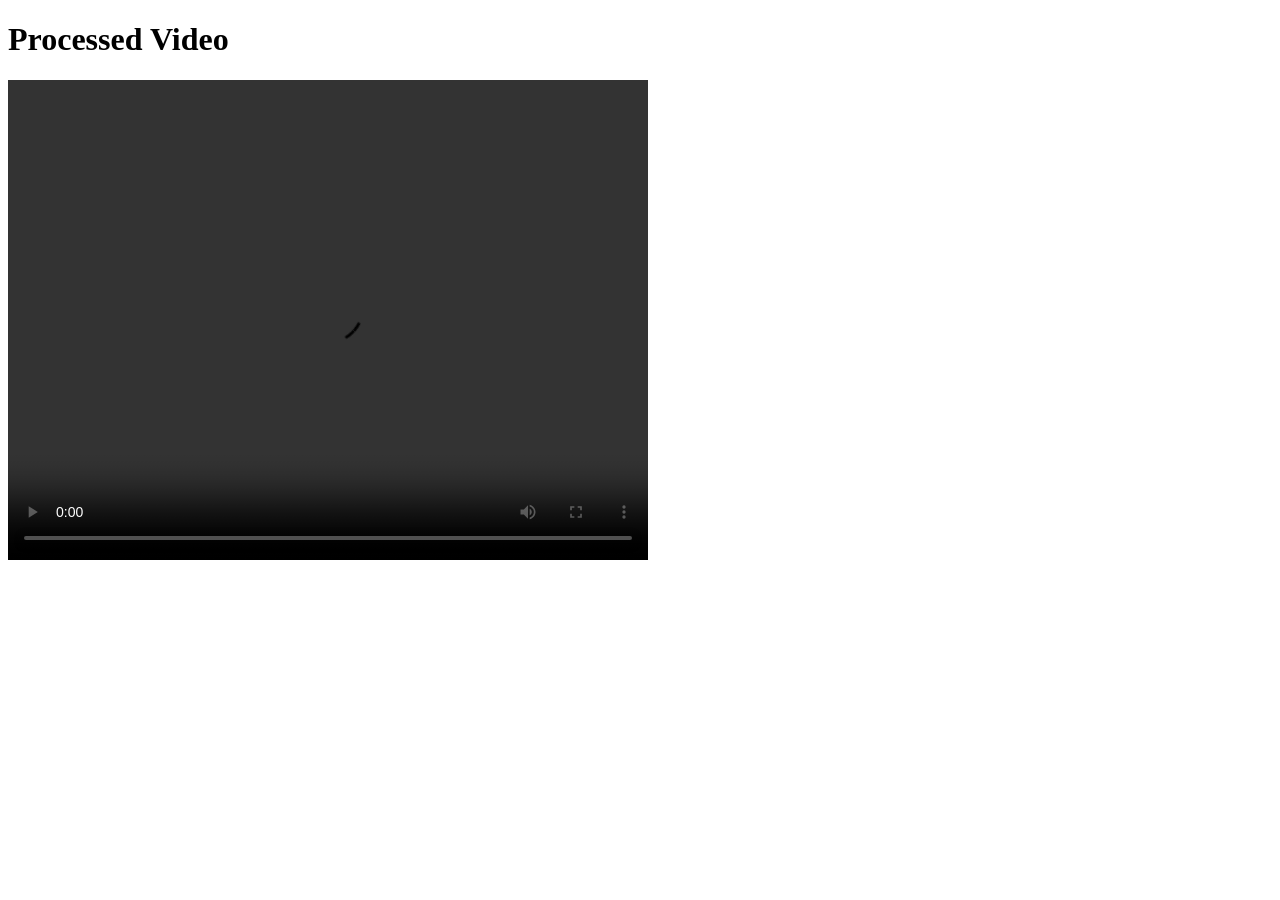
<file: templates/video.html>
<!DOCTYPE html>
                <html>
                <head>
                    <title>Processed Video</title>
                </head>
                <body>
                    <h1>Processed Video</h1>
                    <video width="640" height="480" controls>
                        <source src="http://127.0.0.1:8000/static/temp.mp4" type="video/mp4">
                        Your browser does not support the video tag.
                    </video>
                </body>
                </html>
</file>
